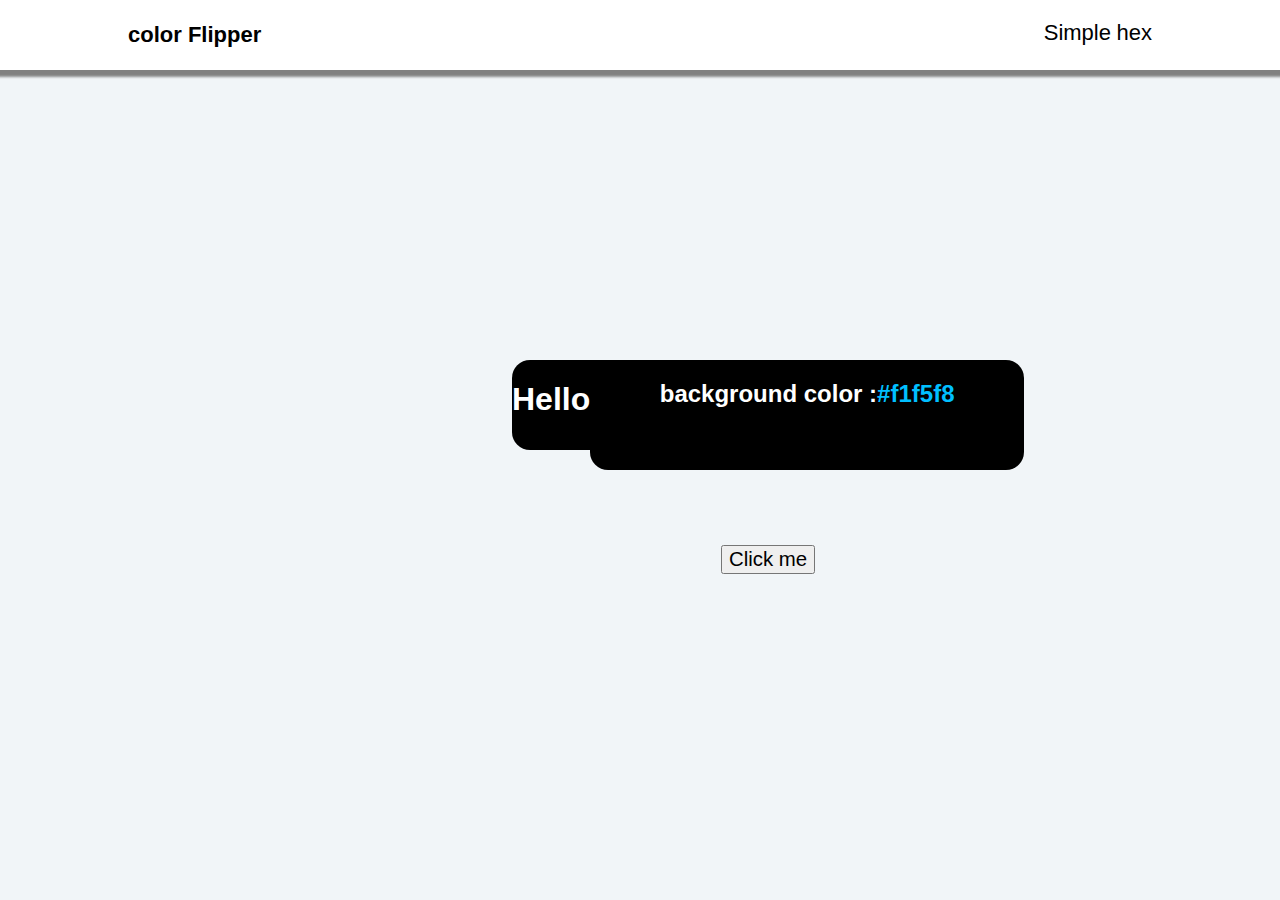
<file: index.html>
<!DOCTYPE html>
<html lang="en">
  <head>
    <meta charset="UTF-8" />
    <meta http-equiv="X-UA-Compatible" content="IE=edge" />
    <meta name="viewport" content="width=device-width, initial-scale=1.0" />
    <title>Document</title>
    <link rel="stylesheet" href="index.css" />
  </head>
  <body>
    <nav>
      <div class="nav-center">
        <h3>color Flipper</h3>
        <ul class="nav-links">
          <li>
            <a href="index.html">Simple</a>
          </li>
          <li>
            <a href="hex.html">hex</a>
          </li>
        </ul>
      </div>
    </nav>
    <main>
      <div class="container">
        <h1 id="header">Hello</h1>
        <h2>background color : <span class="color">#f1f5f8</span></h2>
        <button class="btn btn-hero" id="btn">Click me</button>
      </div>
    </main>

    <script src="index.js"></script>
  </body>
</html>
</file>
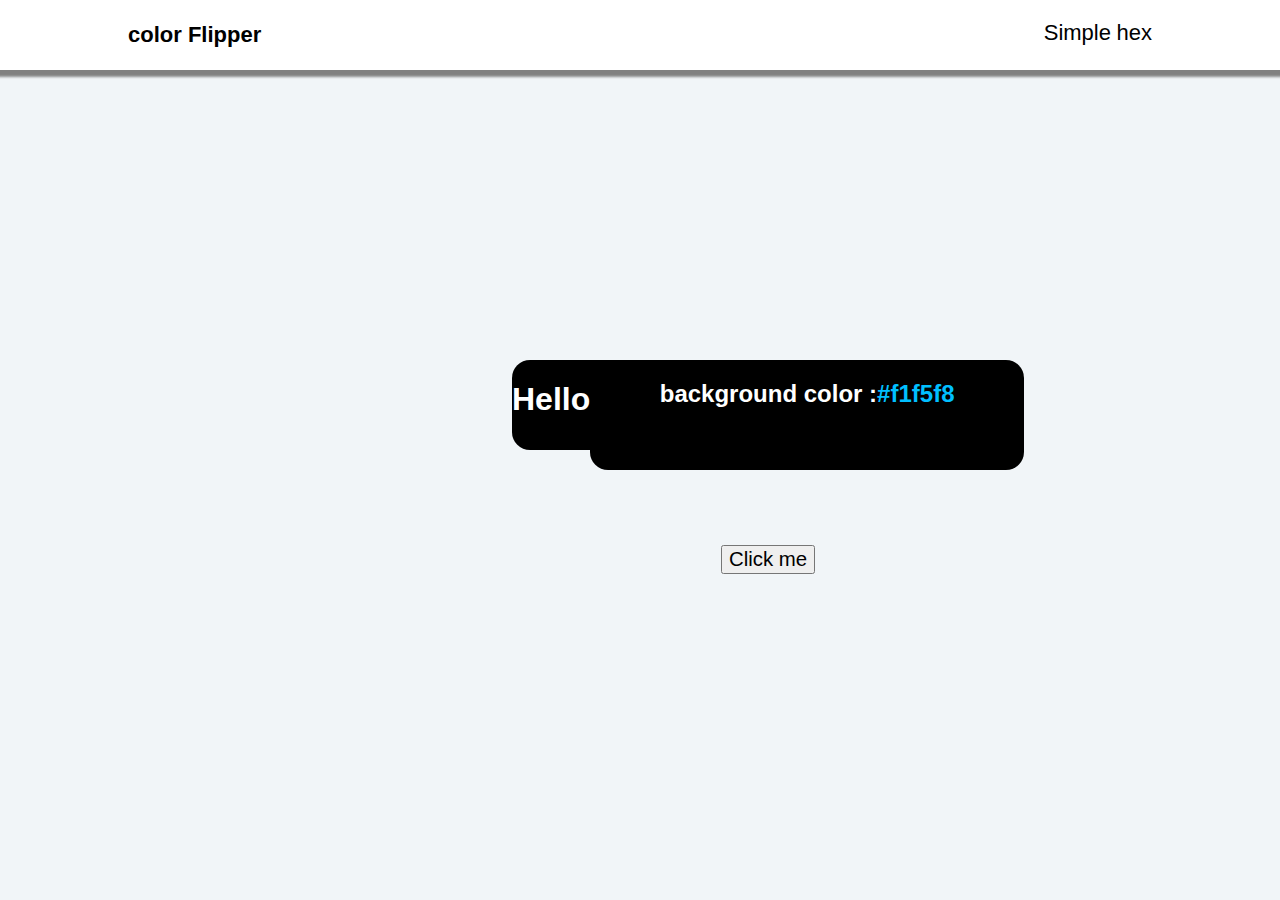
<file: hex.html>
<!DOCTYPE html>
<html lang="en">
  <head>
    <meta charset="UTF-8" />
    <meta http-equiv="X-UA-Compatible" content="IE=edge" />
    <meta name="viewport" content="width=device-width, initial-scale=1.0" />
    <title>Document</title>
    <link rel="stylesheet" href="index.css" />
  </head>
  <body>
    <nav>
      <div class="nav-center">
        <h3>color Flipper</h3>
        <ul class="nav-links">
          <li>
            <a href="index.html">Simple</a>
          </li>
          <li>
            <a href="hex.html">hex</a>
          </li>
        </ul>
      </div>
    </nav>
    <main>
      <div class="container">
        <h1 id="header">Hello</h1>
        <h2>background color : <span class="color">#f1f5f8</span></h2>
        <button class="btn btn-hero" id="btn">Click me</button>
      </div>
    </main>

    <script src="hex.js"></script>
  </body>
</html>
</file>
<file: index.css>
body {
  margin: 0;
  font-family: sans-serif;
  width: 100%;
  height: 100vh;
  overflow-x: hidden;
  background-color: #f1f5f8;
}

nav,
.nav-center {
  width: 100vw;
  background-color: #fff;
  position: relative;
  box-shadow: 0 3px 3px 3px grey;
  display: flex;
  justify-content: space-between;
}
div.nav-center {
  padding: 0;
}
.nav-center,
h3 {
  padding-left: 10vw;
  font-size: calc(12px + 0.5em);
}
ul {
  padding-right: 10vw;
}
ul,
li {
  display: inline;
  list-style: none;
  text-decoration: none;
}
a {
  color: #000;
  text-decoration: none;
  font-size: calc(12px + 0.5em);
}
a:hover {
  color: #00bfff;
}

main {
  position: absolute;
  top: 40%;
  left: 40%;
  width: 50vw;
  height: 25vh;
  border-radius: 18px;
}
.container,
h2 {
  display: flex;
  justify-content: center;
  width: 40vw;
  background-color: #000;
  color: #fff;
  height: 10vh;
  border-radius: 18px;
}

.btn {
  position: Absolute;
  bottom: 5%;
  font-size: calc(14px + 0.4em);
}
.color {
  color: #00bfff;
}
</file>
